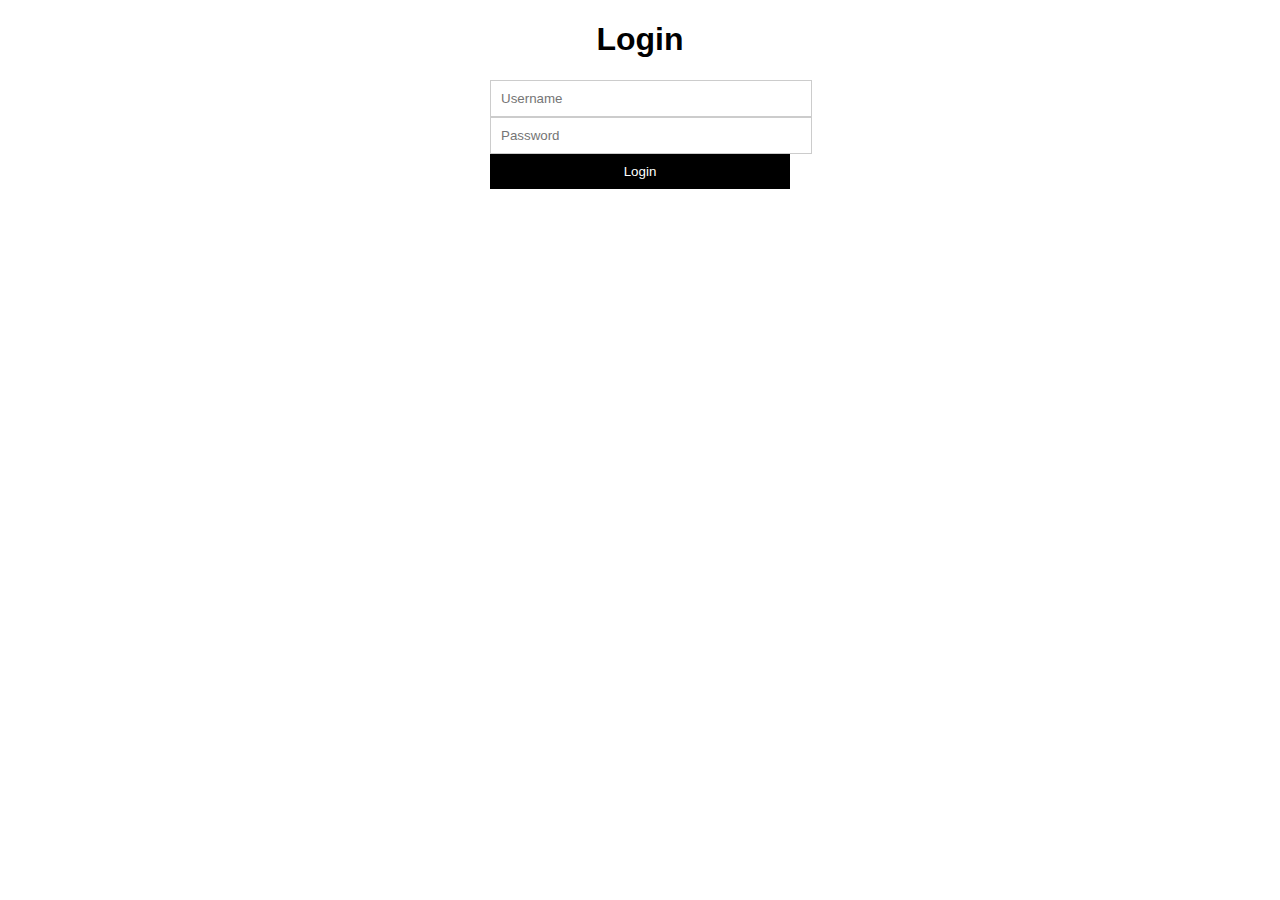
<file: Lab3/index.html>
<!DOCTYPE html>
<html lang="en">
<head>
  <meta charset="UTF-8">
  <meta name="viewport" content="width=device-width, initial-scale=1.0">
  <title>Login</title>
  <link rel="stylesheet" href="style.css">
</head>
<body>
  <div class="container">
    <h1>Login</h1>
    <form action="login.php" method="post">
      <input type="text" name="username" placeholder="Username">
      <input type="password" name="password" placeholder="Password">
      <input type="submit" value="Login">
    </form>
  </div>
</body>
</html>
</file>
<file: Lab3/style.css>
body {
    font-family: sans-serif;
  }
  
  .container {
    width: 300px;
    margin: 0 auto;
  }
  
  h1 {
    text-align: center;
  }
  
  form {
    margin-top: 20px;
  }
  
  input {
    width: 100%;
    padding: 10px;
    border: 1px solid #ccc;
  }
  
  input[type="submit"] {
    background-color: #000;
    color: #fff;
    border: none;
    cursor: pointer;
  }
</file>
